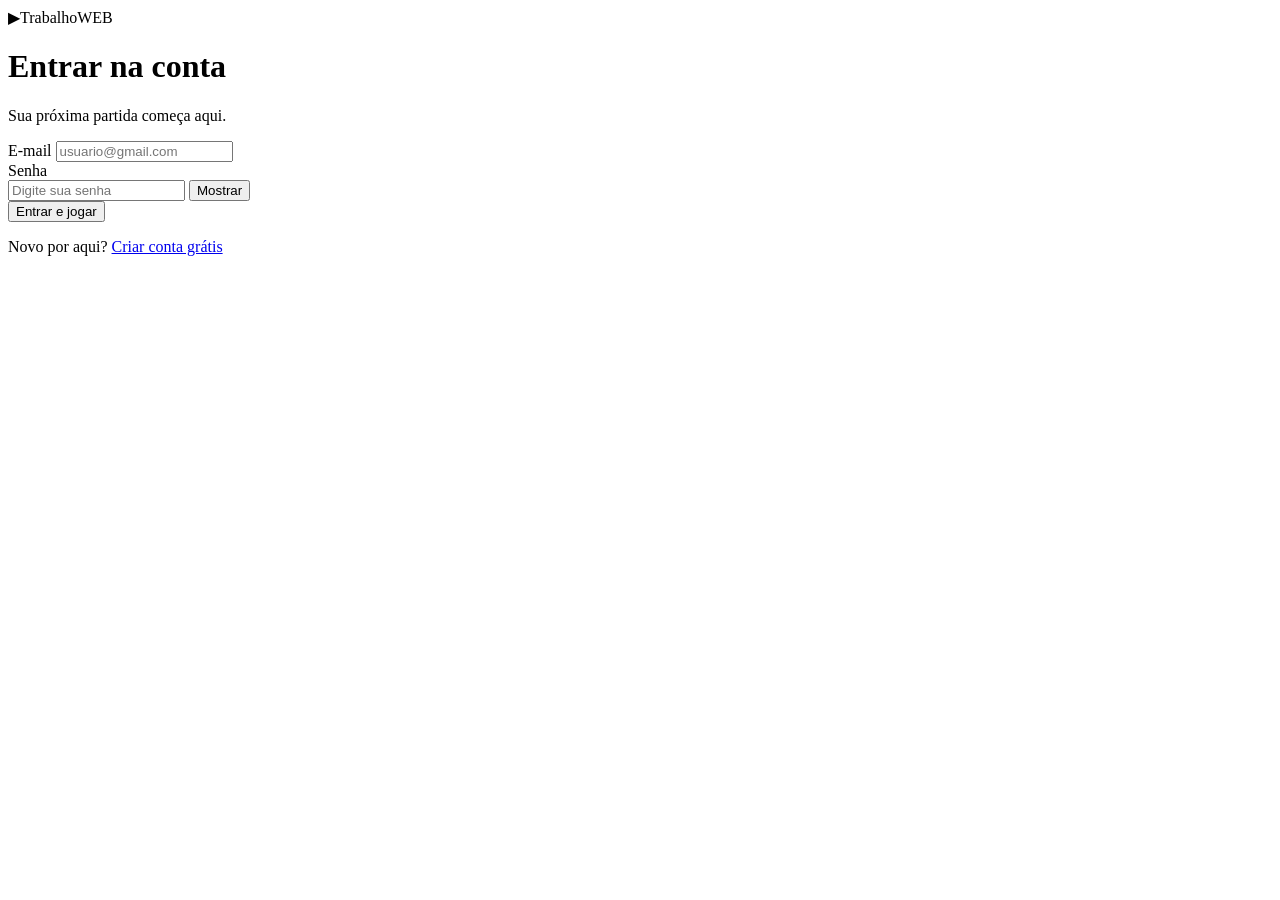
<file: Pagina Login/Index.html>
<!DOCTYPE html>
<html lang="pt-BR">
<head>
  <meta charset="UTF-8">
  <meta name="viewport" content="width=device-width, initial-scale=1">
  <title>Entrar | ProjetoWEB</title>
</head>
<body>
  <form action="#" method="post">
    <div class="marca"><span class="icone" aria-hidden="true">▶</span>TrabalhoWEB</div>

    <div class="titulo">
      <h1>Entrar na conta</h1>
      <p>Sua próxima partida começa aqui.</p>
    </div>

    <div class="campo">
      <label for="email">E-mail</label>
      <input type="email" id="email" name="email" placeholder="usuario@gmail.com" autocomplete="email" required>
    </div>

    <div class="campo">
      <label for="senha">Senha</label>
      <div class="senha">
        <input type="password" id="senha" name="senha" placeholder="Digite sua senha" autocomplete="current-password" minlength="6" required>
        <button type="button" class="alternar" id="alternar" aria-controls="senha">Mostrar</button>
      </div>
    </div>

    <button type="submit" class="entrar">Entrar e jogar</button>

    <p class="rodape">Novo por aqui? <a href="#">Criar conta grátis</a></p>
  </form>
</body>
</html>
</file>
